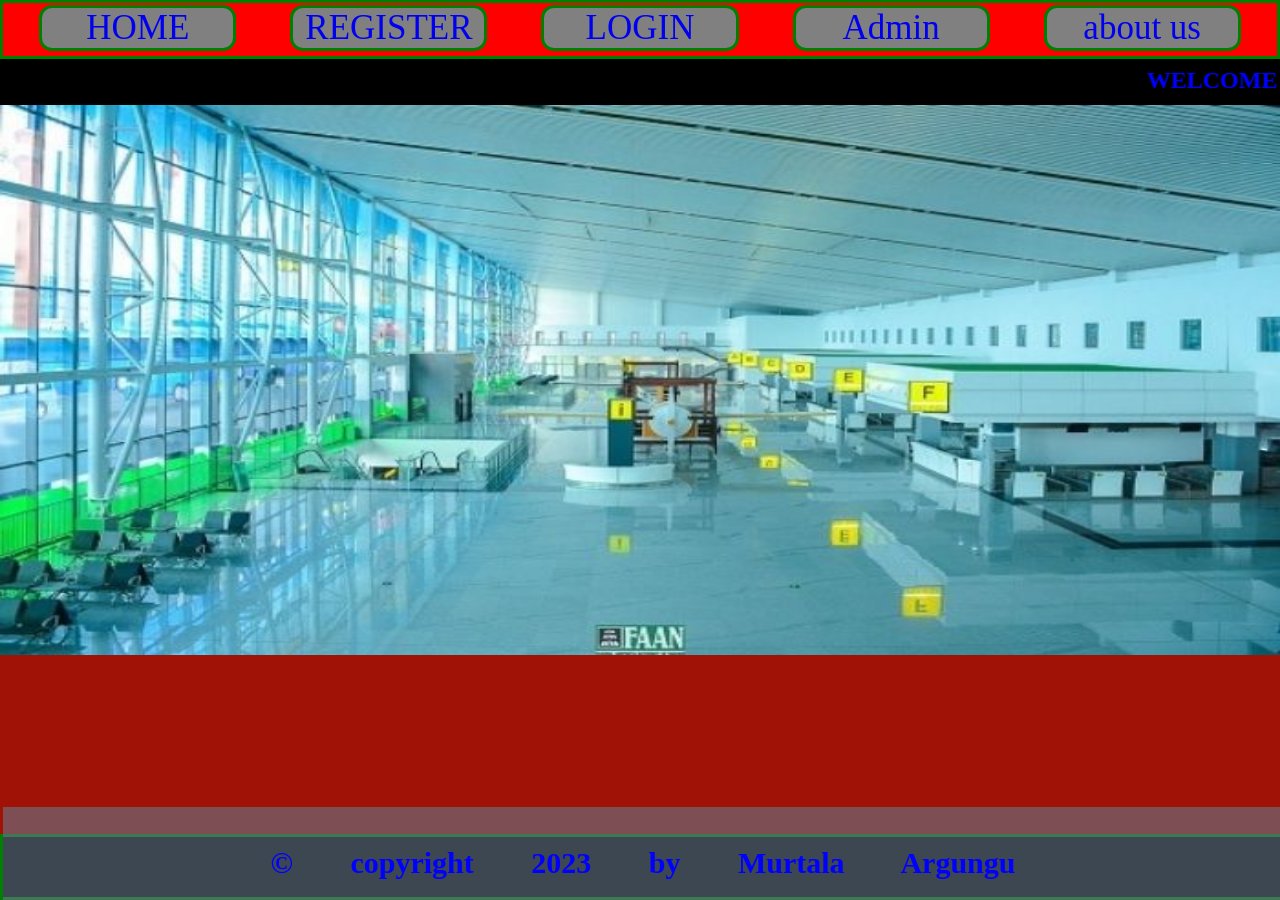
<file: Airline/index.html>
<HTML>
<HEAD><TITLE>
	NAVIGATION
</TITLE>
<link rel="stylesheet" type="text/css" href="index2.css">

</HEAD>
<!-- this is the body-->
<body class="mybody" bgcolor="agb(12,3,5)">
	<nav class="myfirstnav" >
		<center>
		<ul class="unorder" >
			<a class="mya" href="index.html"><li class="myli">HOME</li></a>
			<a class="mya" href="create_acc.php"><li class="myli">REGISTER</li></a>
			<a class="mya" href="admin - Copy.php"><li class="myli">LOGIN</li></a>
			<a class="mya" href="admin.php"><li class="myli">Admin</li></a>
			<a class="mya" href="about_us.php"><li class="myli">about us</li></a>
		</ul>
	<div id="secondhead"><p class="myp"><b><marquee scrollamount="10"> WELCOME TO AMBURSA INTERNATIONAL AIRPORT</marquee></p></div>
		</center>

		<nav  id="image">
		
		<img src="./images/1.jpg" id="img" align="center">
	</nav>
	</nav>

	

<div>
<footer class="myfooter" >
	<ul id="footer2">
		<div class="list";><p class="myp"> &copy copyright 2023  by Murtala Argungu</p></div>
	
</footer>
</div>
</body>

	


</HTML>
<script type="text/javascript" src="index.js"> </script>
</file>
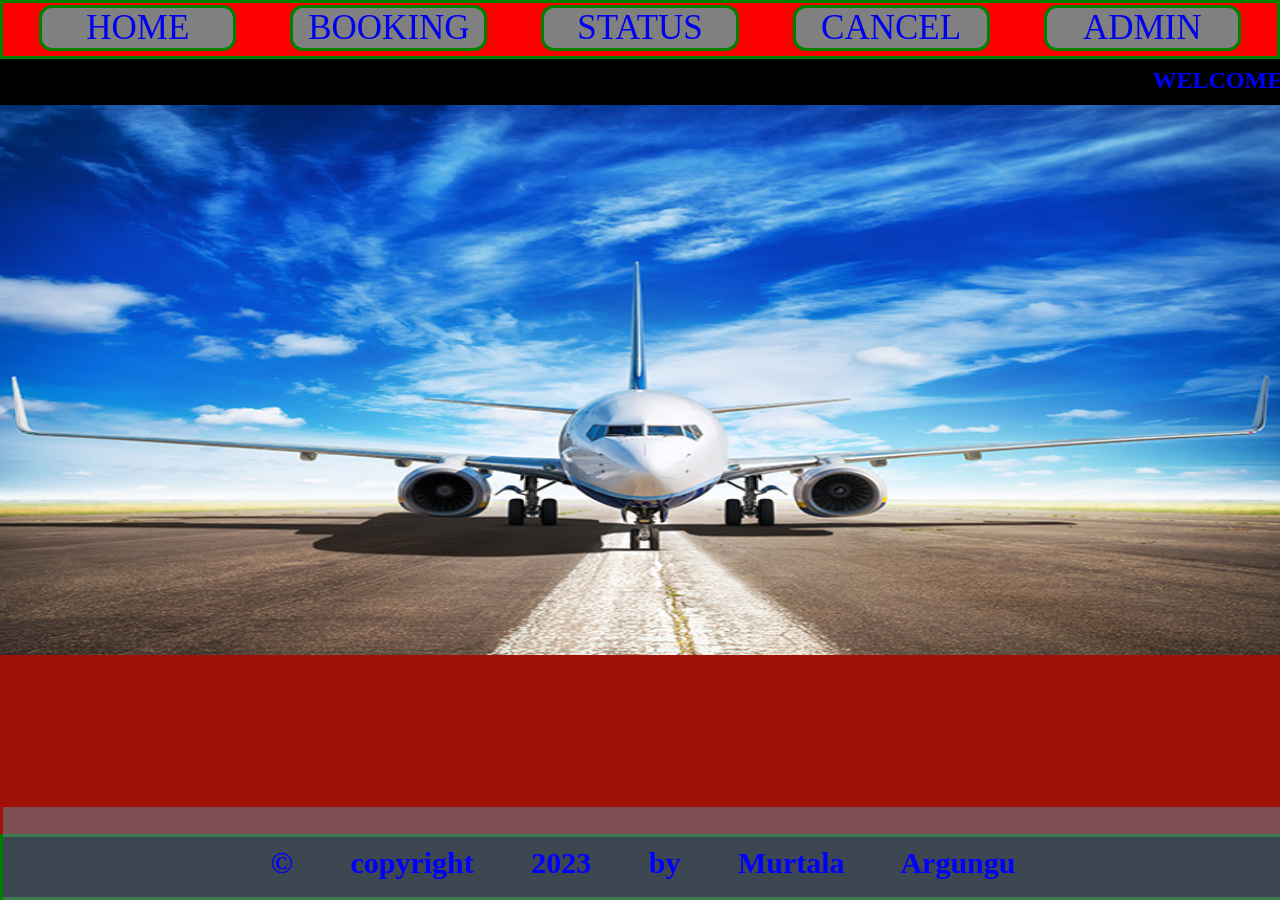
<file: Airline/head.html>
<HTML>
<HEAD><TITLE>
	NAVIGATION
</TITLE>
<link rel="stylesheet" type="text/css" href="index2.css">

</HEAD>
<!-- this is the body-->
<body class="mybody" bgcolor="agb(12,3,5)">
	<nav class="myfirstnav" >
		<center>
		<ul class="unorder" >
			<a class="mya" href="index.html"><li class="myli">HOME</li></a>
			<a class="mya" href="booking.php"><li class="myli">BOOKING</li></a>
			<a class="mya" href="data.php"><li class="myli">STATUS</li></a>
			<a class="mya" href="data.php"><li class="myli">CANCEL</li></a>
			<a class="mya" href="admin.php"><li class="myli">ADMIN</li></a>
		</ul>
	<div id="secondhead"><p class="myp"><b><marquee scrollamount="10"> WELCOME TO MURTALA ARGUNGU INTERNATIONAL AIRPORT</marquee></p></div>
		</center>

		<nav  id="image">
		
		<img src="./images/1.jpg" id="img" align="center">
	</nav>
	</nav>

	

<div>
<footer class="myfooter" >
	<ul id="footer2">
		<div class="list";><p class="myp"> &copy copyright 2023  by Murtala Argungu</p></div>
	
</footer>
</div>
</body>

	


</HTML>
</file>
<file: Airline/index2.css>
.mybody
{  
	margin:0%;
	padding:0%;
	width:100%;
	height:100%;
}
#secondhead{
	height:46px;
	background-color:black;
	font-size:24px;
	margin-top:-1.9%
	
	
}
.myp{color:blue;
padding-top:8px;
}
	.myfirstnav{
	margin-top:0%;
	margin-bottom:0%;
	background-color: red;
	width:100%;
	height:60px;
	border-bottom:20px;
	border-radius:0px;
	position:sticky;
	
	}

#image{
	
	
	bottom:100px;
	width:100%;
	height:500px;
	margin-left:0%;
	margin-top:0%;
	margin-bottom:-13%;

	 }
	

#img{
	position:center;
	width:100%;
	height:550px;
	


}	

 

ul{
	color:blue;
	list-style:none;
	margin-top:0%;
	width: 100%
	height:0%;
	word-spacing:50px;
	padding:0px;
	padding-bottom:5px;
	padding-top:0%;
	border-color:green;
	border-style:solid;
	border-radius:0px;


}

.myli{ 
	border-radius:13px;
background-color:gray;
word-spacing:normal;
margin-top:2px;
padding-left:0%;
border:solid green;
width:15%; 
text-align: center;
font-size: 35px;
display: inline-block;
}

.myfooter{
	width:100%;
	height:10%;
	position:sticky;



}
#footer2{
	
	background-color:black;
	width:100%;
	padding-top:0px; 
	padding-bottom:40px;
	height:20px;
	margin-top:43%;  
	text-align: center;
	margin-bottom:-5px;
	position:fixed;
	bottom:5px;
	
}
.list{
	background-color:#6789;
	font-size:30px;
	display:inline-block
	width:20%;
	padding-top:1px; 
	position:center;
	align-content:center;
	margin-top:-30px;
	position:fixed;
	position:sticky;

}
</file>
